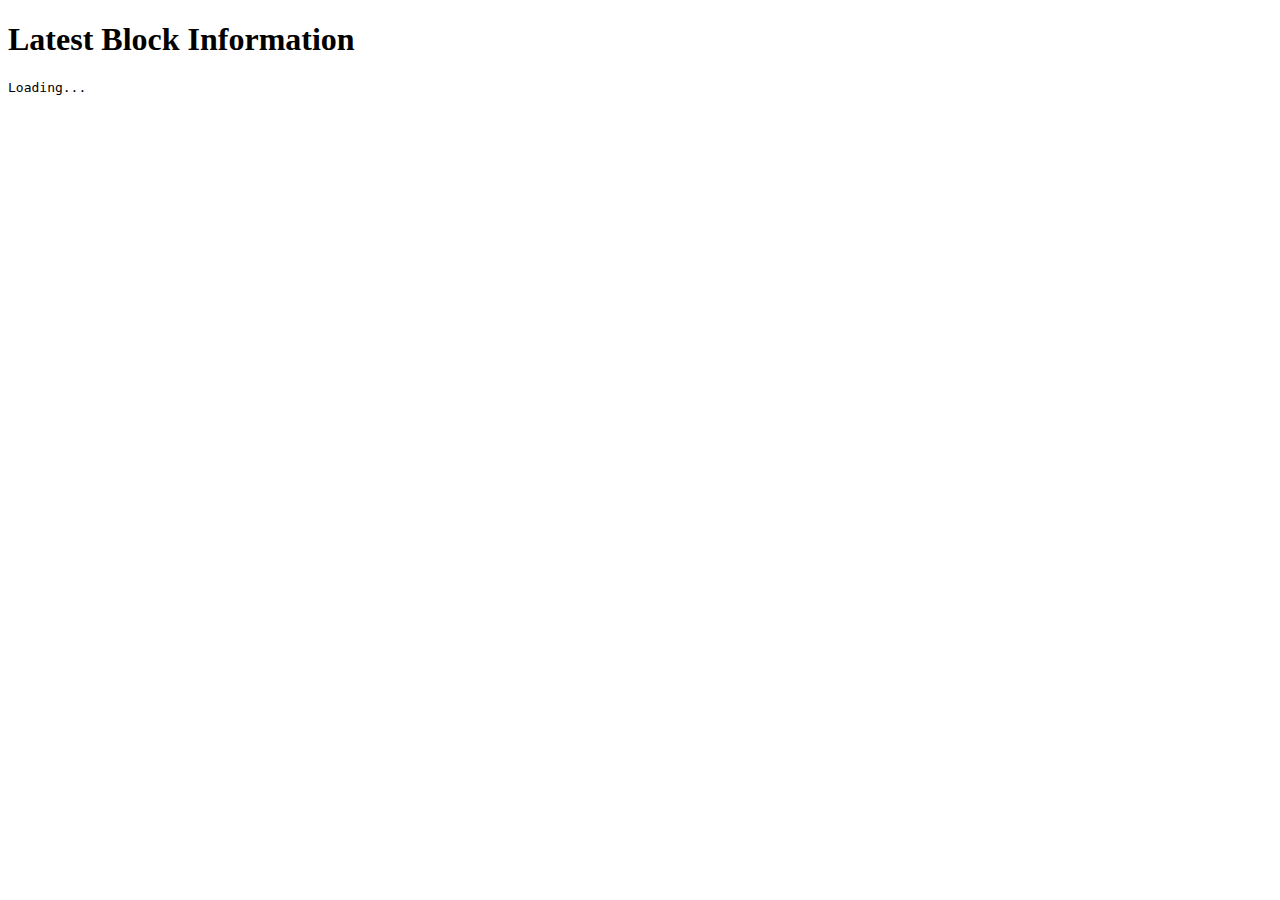
<file: newfile.html>
<!DOCTYPE html>
<html>
<head>
    <title>Blockchain.com API Interface</title>
    <script>
        window.onload = function() {
            fetch('https://blockchain.info/latestblock')
                .then(response => response.json())
                .then(data => {
                    document.getElementById('blockInfo').textContent = JSON.stringify(data, null, 2);
                })
                .catch(error => console.error('Error:', error));
        };
    </script>
</head>
<body>
    <h1>Latest Block Information</h1>
    <pre id="blockInfo">Loading...</pre>
</body>
</html>
</file>
